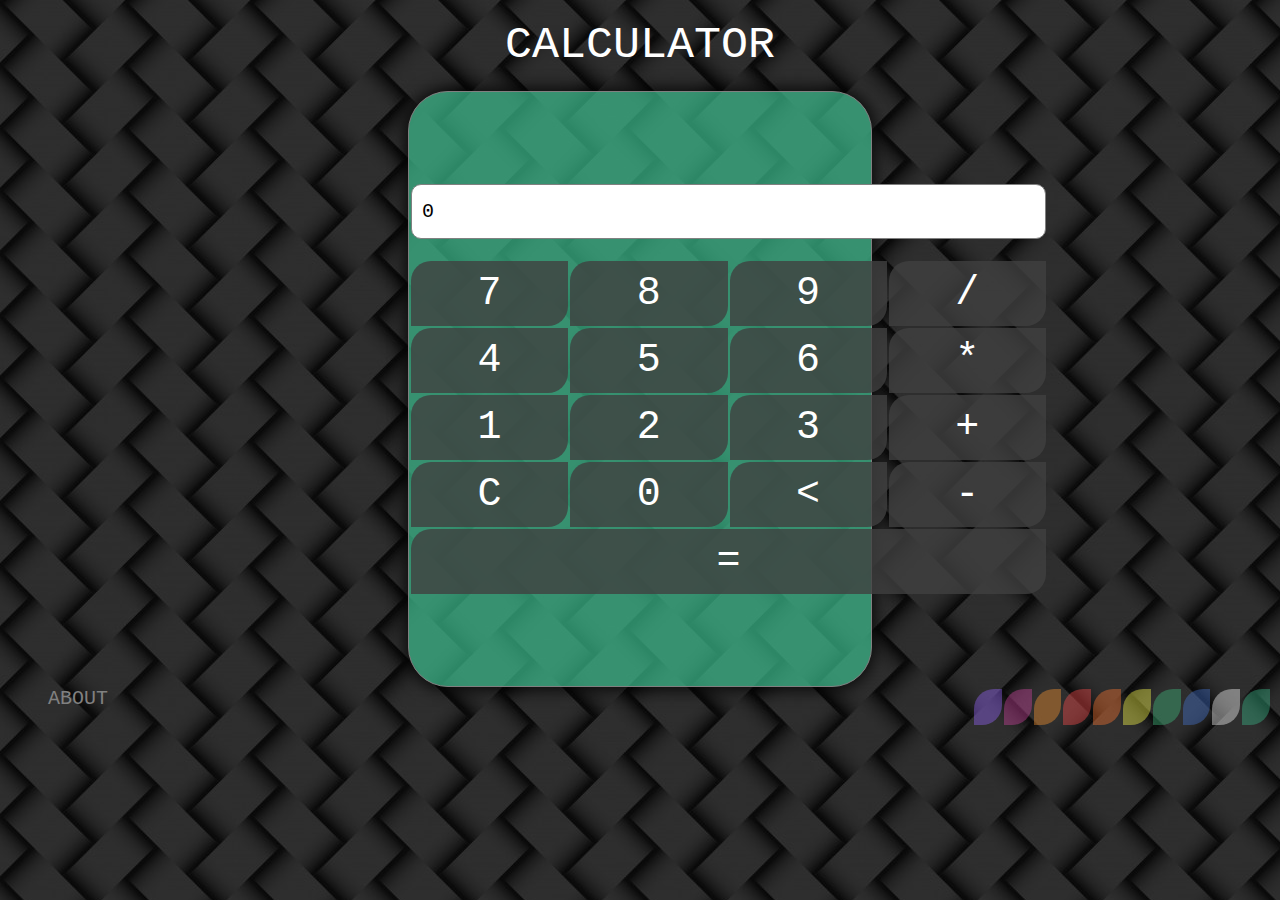
<file: index.html>
<!Doctype html>
<html>

<head>
	<title>Calculator</title>
</head>
<link rel="stylesheet" type="text/css" href="style.css">

<style>
	body{
		font-family: Courier New;
	}
</style>
<body>
	<p class = "in-page-title" align = "center">CALCULATOR</p>

	<div class = "div-container" id = "divContnr">
		<table align = "center" border = "0" cellspacing="2" cellpadding = "20">

			<tr>
				<td class = "text-box" colspan="4">
					<input type = "text" disabled = "disabled" size = "50" value = "0" id = "screen">
				</td>
			</tr>

			<tr>
				<td align = "center" onclick = "numOp(7)" >7</td>
				<td align = "center" onclick = "numOp(8)" >8</td>
				<td align = "center" onclick = "numOp(9)" >9</td>
				<td align = "center" onclick = "numOp('/')" >/</td>
			</tr>

			<tr>
				<td align = "center" onclick = "numOp(4)" >4</td>
				<td align = "center" onclick = "numOp(5)" >5</td>
				<td align = "center" onclick = "numOp(6)" >6</td>
				<td align = "center" onclick = "numOp('*')" >*</td>
			</tr>

			<tr>
				<td align = "center" onclick = "numOp(1)" >1</td>
				<td align = "center" onclick = "numOp(2)" >2</td>
				<td align = "center" onclick = "numOp(3)" >3</td>
				<td align = "center" onclick = "numOp('+')" >+</td>
			</tr>

			<tr>
				<td align = "center" onclick = "clearscr()">C</td>
				<td align = "center" onclick = "numOp(0)" >0</td>
				<td align = "center" onclick = "backspc()"><</td>
				<td align = "center" onclick = "numOp('-')" >-</td>
			</tr>

			<tr>
				<td align = "center" colspan="4" onclick = "evalExp()">=</td>
			</tr>
		</table>
	</div>
	<span class = "info" onclick = "introduce()">ABOUT</span>
	<table class = "color-picker-container">
		<tr>
			<td class = "purple-box" onclick = "changeColor(1)"></td>
			<td class = "pink-box" onclick = "changeColor(2)"></td>
			<td class = "orange-box" onclick = "changeColor(3)"></td>
			<td class = "red-box" onclick = "changeColor(4)"></td>
			<td class = "brown-box" onclick = "changeColor(5)"></td>
			<td class = "yellow-box" onclick = "changeColor(6)"></td>
			<td class = "dark-green-box" onclick = "changeColor(7)"></td>
			<td class = "blue-box" onclick = "changeColor(8)"></td>
			<td class = "white-box" onclick = "changeColor(9)"></td>
			<td class = "default-color" onclick = "changeColor(0)"></td>
		</tr>
	</table>
</body>

<script src="script.js"></script>
</html>
</file>
<file: style.css>
body{
		background-image: url("bg4.jpg");
  		background-repeat: repeat;
		/*background-color: #f2f2f2;*/
		transition: 0.5s;
		font-family: Courier New;
	}

	input{
		font-family: Courier New;
		border:1px solid grey;
		color:black;
		padding:15px 10px 15px 10px;
		font-size:20px ;
		background-color: white;
		border-radius: 10px;
	}

	td{
		cursor: pointer;
		border-radius: 20px 0 20px;
		background-color:rgb(64, 64, 64,0.8);
		color:white;
		font-size: 40px;
		padding:10px 50px 10px 50px;
	}
	td:hover{
		background-color: #4d4d4d;
	}
	td:active{
		background-color: #666666;
	}

	.text-box{
		background-color:rgb(60, 188, 141,0 );
		padding: 0 0 20px 0;
	}

	.text-box:hover{
		background-color:rgb(60, 188, 141,0 );
	}

	.in-page-title{
		font-size: 45px;
		color:white;
		margin-top: 20px;
		margin-bottom: 20px;
	}

	.div-container{
		transition: 2s;
		box-shadow: 0px 0px 16px 3px rgba(0, 0, 0, 0.8);
		/*box-shadow: 0px 0px 16px 3px rgba(212,212,212,0.5);*/
		background-color:rgb(60, 188, 141, 0.7); /*#b3b3b3;*/
		border-radius: 40px;
		border: 1px solid grey;
		padding:90px 0 90px 0;
		margin:10px 400px 0px 400px;
	}

	.info{
		transition: 0.5s;
		font-size: 20px;
		padding-left: 40px;
		cursor: pointer;
		color: grey;
	}

	.info:hover{
		color: white;
	}

	.color-picker-container{
		float:right;
		height:40px;
		width:300px;
		border:0px solid grey;
		border-radius: 4px;
	}

	.color-picker-container td{
		width:30px;
		padding: 0 0 0 0;
		transition: 0.5s;
	}

	.purple-box{
		background-color: rgb(153,102,255,0.4);
	}
	.purple-box:hover{
		background-color: rgb(153,102,255);
	}

	.pink-box{
		background-color: rgb(209,71,163,0.4);
	}
	.pink-box:hover{
		background-color: rgb(209,71,163);
	}

	.orange-box{
		background-color: rgb(255,153,51,0.4);
	}
	.orange-box:hover{
		background-color: rgb(255,153,51);
	}

	.red-box{
		background-color: rgb(255,77,77,0.4);
	}
	.red-box:hover{
		background-color: rgb(255,77,77);
	}

	.brown-box{
		background-color: rgb(255,119,51,0.4);
	}
	.brown-box:hover{
		background-color: rgb(255,119,51);
	}

	.yellow-box{
		background-color: rgb(255,255,77,0.4);
	}
	.yellow-box:hover{
		background-color: rgb(255,255,77);
	}

	.dark-green-box{
		background-color: rgb(64,191,128,0.4);
	}
	.dark-green-box:hover{
		background-color: rgb(64,191,128);
	}

	.blue-box{
		background-color: rgb(71,117,209,0.4);
	}
	.blue-box:hover{
		background-color: rgb(71,117,209);
	}

	.white-box{
		background-color: rgb(255,255,255,0.4);
	}
	.white-box:hover{
		background-color: rgb(255,255,255);
	}

	.default-color{
		background-color: rgb(60, 188, 141,0.4);
	}
	.default-color:hover{
		background-color: rgb(60, 188, 141);
	}
</file>
